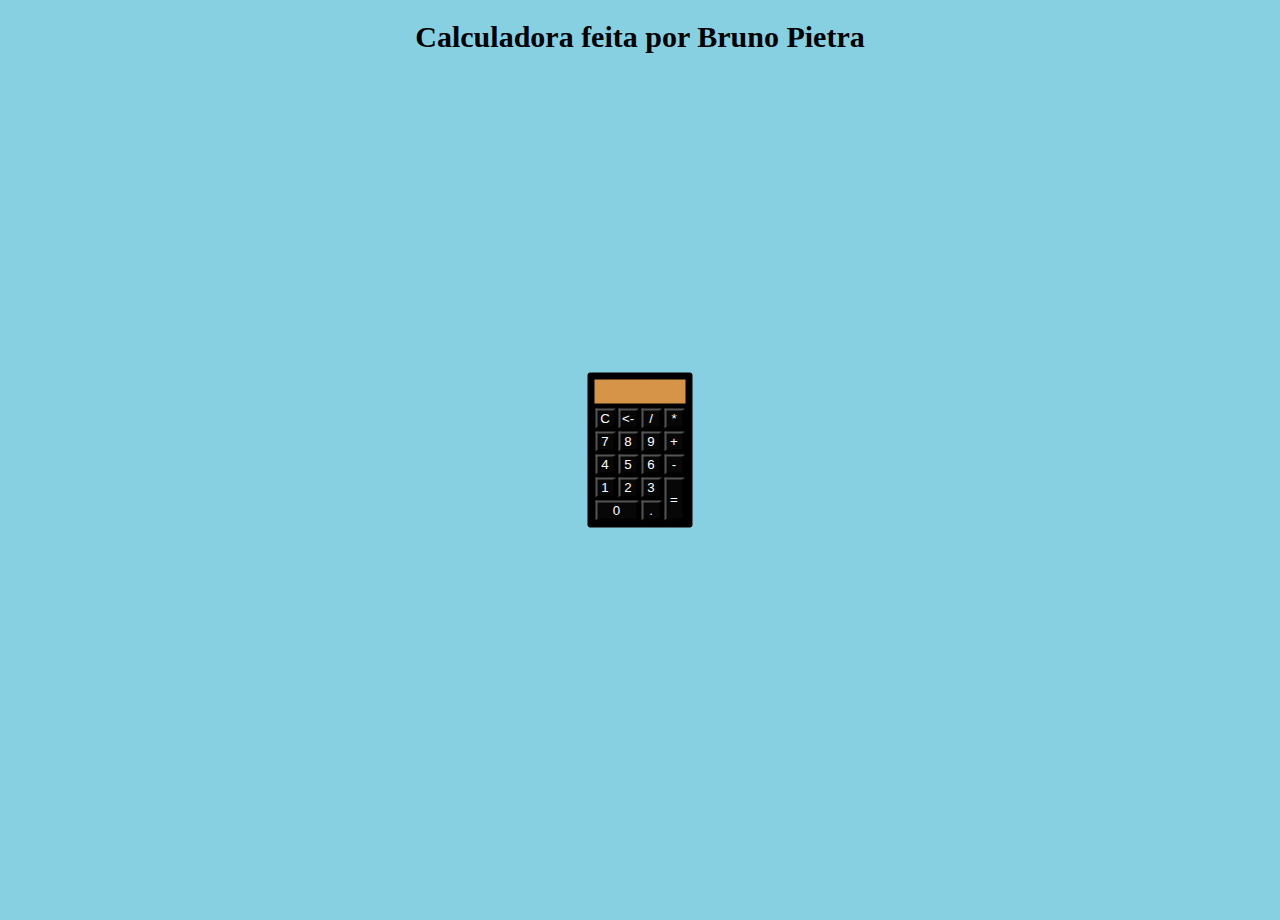
<file: calculadora/index.html>
<!DOCTYPE html>
<html lang="pt-br">
<head>
    <meta charset="UTF-8">
    <meta http-equiv="X-UA-Compatible" content="IE=edge">
    <meta name="viewport" content="width=device-width, initial-scale=1.0">
    <link rel="stylesheet" href="style.css">
    <title>Calculadora</title>
</head>
<body>
    <div class="fundo">
        <h>Calculadora feita por Bruno Pietra</h>
        <div class="calculadora">
            <p id="resultado"></p>
            <table>
                <tr>
                    <td><button class="botao" onclick="zerar()">C</button></td>
                    <td><button class="botao" onclick="apagar()"><-</button></td>
                    <td><button class="botao" onclick="clicarBotaoOperador('/')">/</button></td>
                    <td><button class="botao" onclick="clicarBotaoOperador('*')">*</button></td> 
                </tr>
                <tr>
                    <td><button class="botao" onclick="clicarBotao('7')">7</button></td>
                    <td><button class="botao" onclick="clicarBotao('8')">8</button></td>
                    <td><button class="botao" onclick="clicarBotao('9')">9</button></td>
                    <td><button class="botao" onclick="clicarBotaoOperador('+')">+</button></td> 
                </tr>
                <tr>
                    <td><button class="botao" onclick="clicarBotao('4')">4</button></td>
                    <td><button class="botao" onclick="clicarBotao('5')">5</button></td>
                    <td><button class="botao" onclick="clicarBotao('6')">6</button></td>
                    <td><button class="botao" onclick="clicarBotaoOperador('-')">-</button></td> 
                </tr>
                <tr>
                    <td><button class="botao" onclick="clicarBotao('1')">1</button></td>
                    <td><button class="botao" onclick="clicarBotao('2')">2</button></td>
                    <td><button class="botao" onclick="clicarBotao('3')">3</button></td>
                    <td rowspan="2"><button class="botao Igual" onclick="calcular()">=</button></td> 
                </tr>
                <tr>
                    <td colspan="2"><button class="botao Zero" onclick="clicarBotao('0')">0</button></td>
                    <td><button class="botao" onclick="clicarBotaoOperador('.')">.</button></td>
                     
                </tr>

            </table>
        </div>
    </div>
    <script src="script.js"></script>
</body>
</html>
</file>
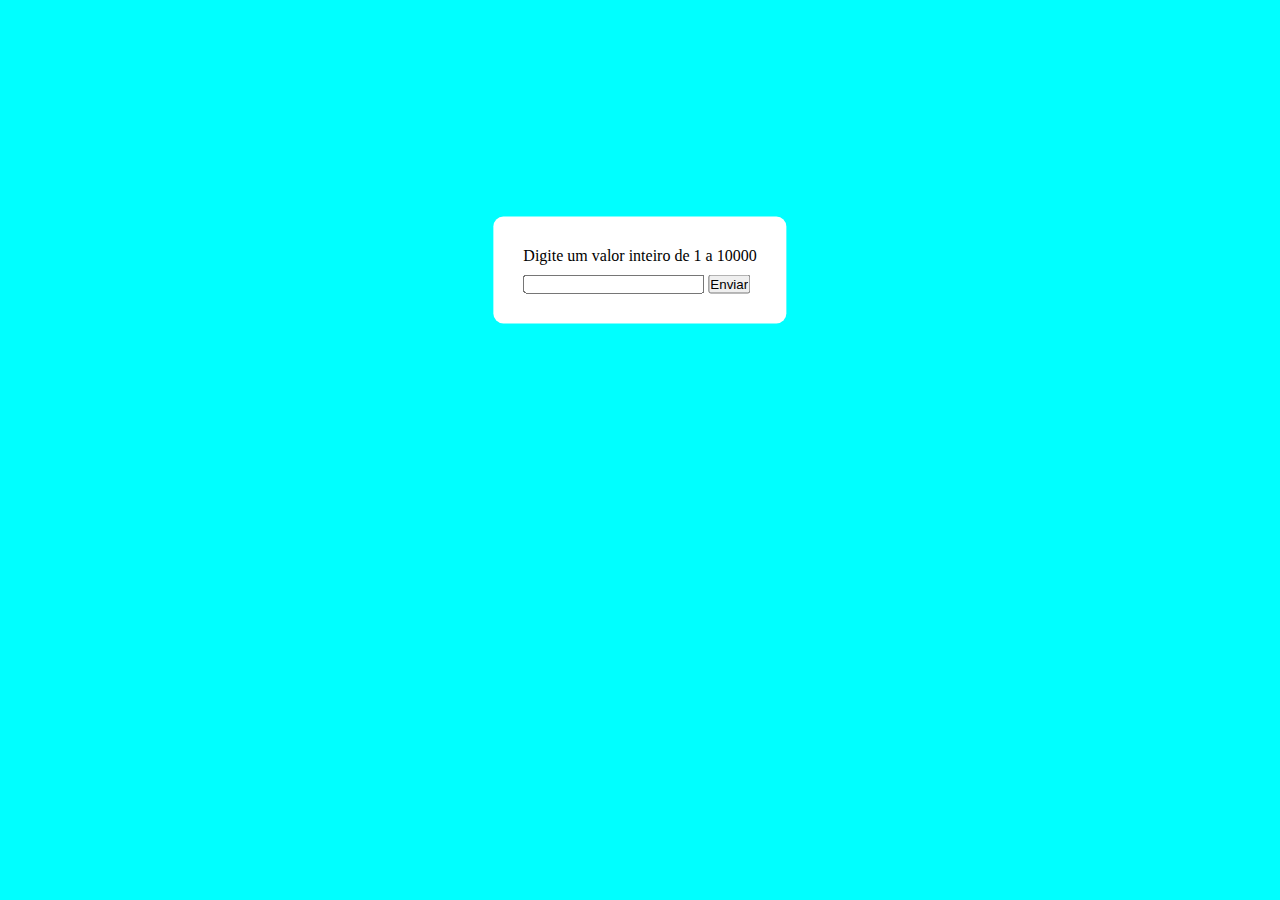
<file: siteCedulas/index.html>
<!DOCTYPE html>
<html lang="en">
<head>
    <meta charset="UTF-8">
    <meta http-equiv="X-UA-Compatible" content="IE=edge">
    <meta name="viewport" content="width=device-width, initial-scale=1.0">
    <title>Mostrando cedulas</title>
    <link href="style.css" rel="stylesheet">
</head>
<body>
    <div class="balao">
        <p class="textbalao">Digite um valor inteiro de 1 a 10000</p>
        <input id="valor" type="text" class="valor">
        <input type="button" class="enviar" value="Enviar" onclick="calcular()">

    </div>

    <div id="espResp"></div>
    <script src="script.js"></script>
</body>
</html>
</file>
<file: calculadora/style.css>
*{
    margin: 0;
    padding: 0;
}

/*fundo*/

.fundo{
    background-color: rgb(135, 208, 226);
    height: 100vh;
    text-align: center;
    padding-top: 20px;
}

h{
    font-size: 30px;
    font-weight: 700;
}

/*calculadora*/

.calculadora{
    background-color: black;
    position: absolute;
    left: 50%;
    top: 50%;
    transform: translate(-50%, -50%);
    padding: 5px;
    border-radius: 3px;
    
}

#resultado{
    background-color: rgb(214, 148, 73);
    height: 20px;
    width: 87px;
    font-size: 18px;
    color: white;
    font-family: Arial, Helvetica, sans-serif;
    text-align: right;
    padding: 2px;
    margin: 2px;
}

.botao{
    height: 20px;
    width: 20px;
    margin: 0.5px;
    color: white;
    background-color: rgb(7,7,7);
}

.Igual{
    height: 43px;
}

.Zero{
    width: 43px;
}

.botao:hover{
    background-color: gray;
}
</file>
<file: siteCedulas/style.css>
*{
    margin: 0;
    padding: 0;

}

body{
    background-color: aqua;
}

.balao{
    background-color: white;
    position: absolute;
    left: 50%;
    top: 30%;
    transform: translate(-50%, -50%);
    padding: 30px;
    border-radius: 10px;
}

.textbalao{
    padding-bottom: 10px;
}

#resposta{
    background-color: white;

    position: absolute;
    left: 50%;
    top: 50%;
    transform: translate(-50%, -50%);
    padding: 30px;
    border-radius: 10px;
}
</file>
